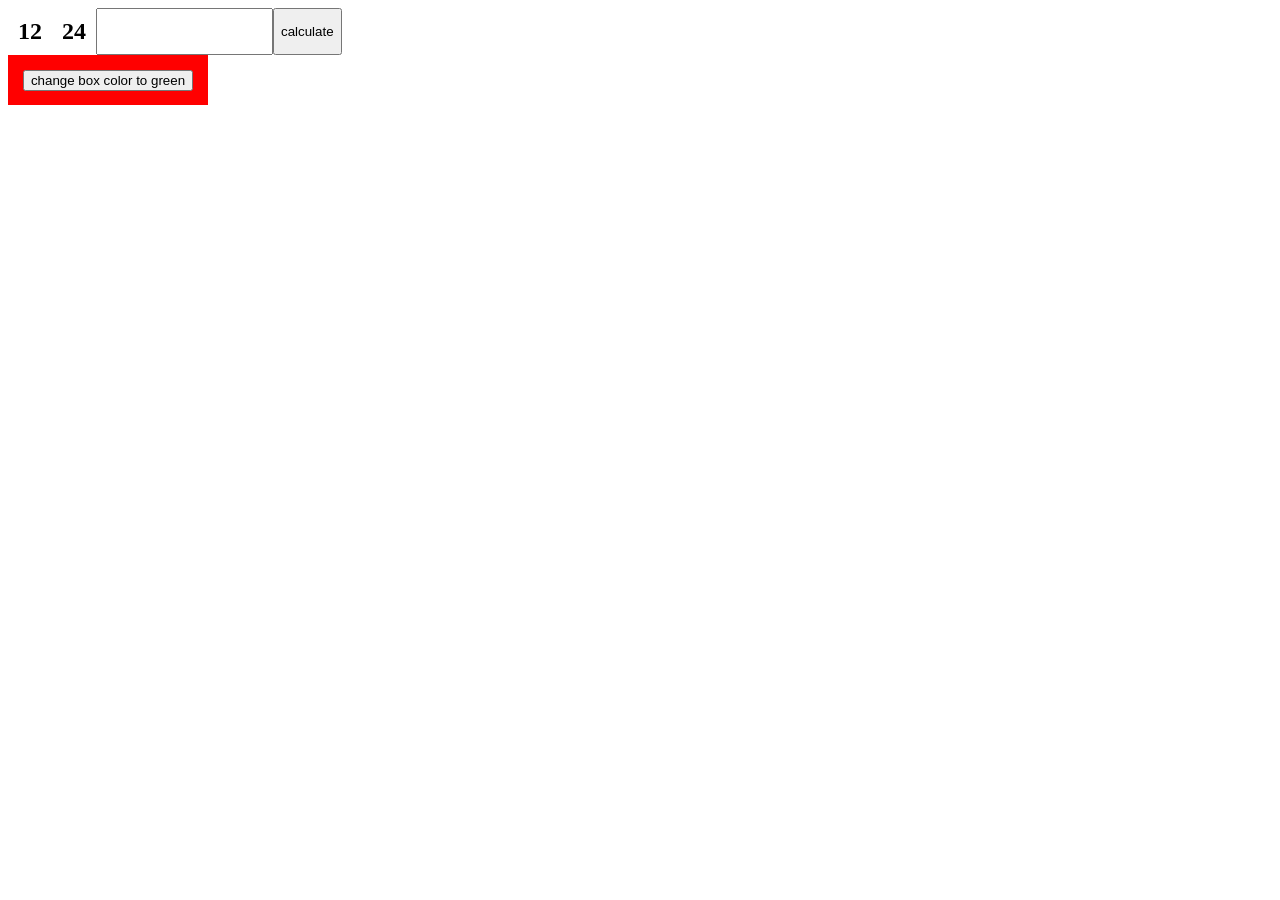
<file: week4/day-3-index.html>
<!DOCTYPE html>
<html lang="en">
  <head>
    <meta charset="UTF-8" />
    <meta name="viewport" content="width=device-width, initial-scale=1.0" />
    <title>Document</title>
  </head>
  <style>
    #myForm {
      display: flex;
    }
    h2 {
      margin: 10px;
    }
    #box {
      height: 50px;
      width: 200px;
      background-color: red;
      display: flex;
      align-items: center;
      justify-content: center;
    }
  </style>
  <body>
    <form id="myForm" action="">
      <h2 id="num1">12</h2>
      <h2 id="num2">24</h2>
      <input type="text" id="answer" />
      <button>calculate</button>
    </form>
    <div id="box">
      <button id="myBtn">change box color to green</button>
    </div>

    <script src="day-3.js"></script>
  </body>
</html>
</file>
